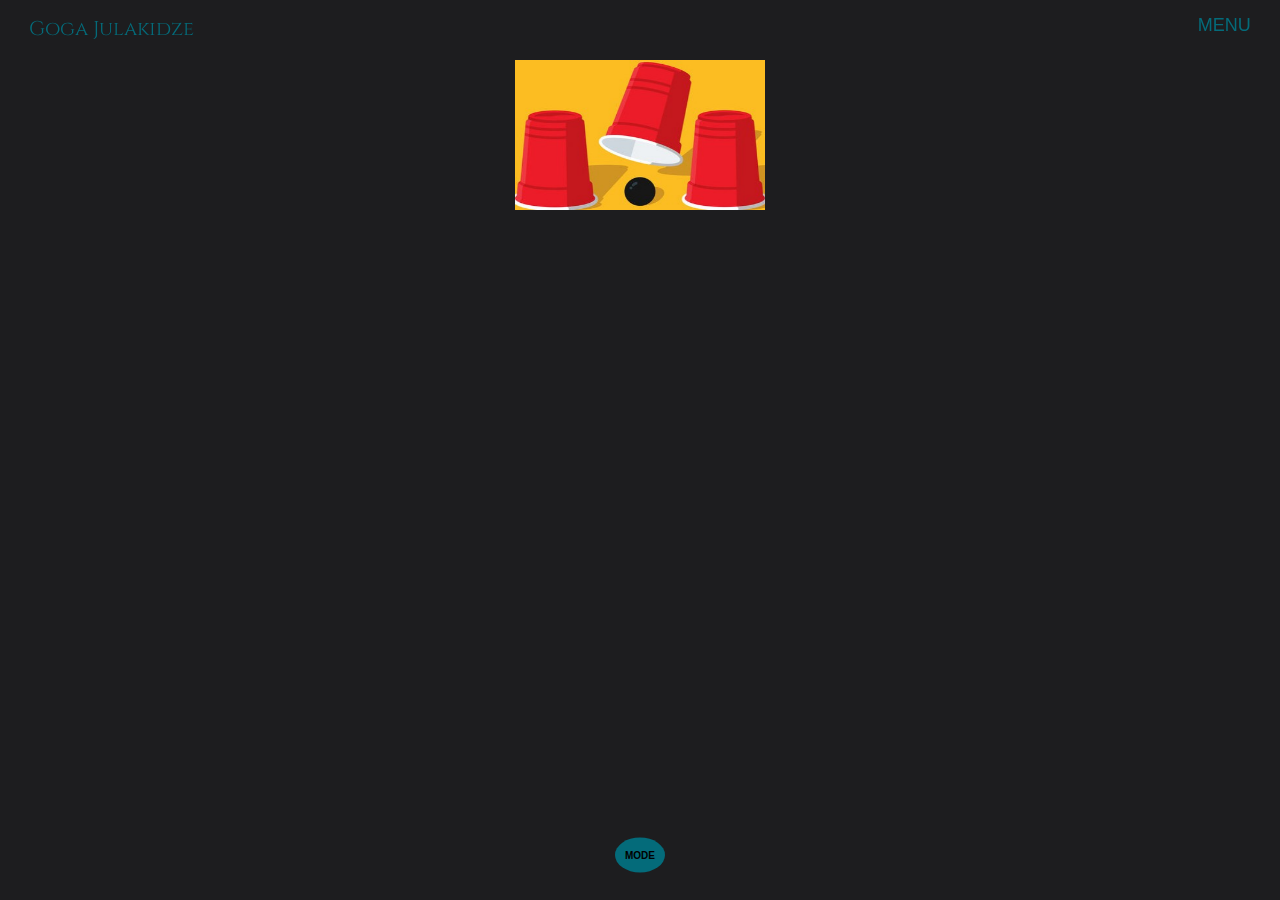
<file: index.html>
<!DOCTYPE html>
<html lang="en">
<head>
    <meta charset="UTF-8">
    <meta http-equiv="X-UA-Compatible" content="IE=edge">
    <meta name="viewport" content="width=device-width, initial-scale=1.0">
    <title>Goga Julakidze</title>
    <link rel="stylesheet" href="stylesheet.css" >
    <link href="https://fonts.googleapis.com/css2?family=Cinzel:wght@600&display=swap" rel="stylesheet">
</head>
<body>
    
    <div id="nav">
        <div id="head"  >Goga Julakidze</div>
        <a id="menu" >MENU</a>
 
    </div>
    <div class="basket">
        <div class="box">
            <div class="imgBx">
                <img src="shufflecup.jpg" alt="shufflecup" width="250" height="150">
            </div>
    <div class="contentBx">
        <h2 Tilt box hover effect></h2>
            <p style="text-align: center;">
                <a style="text-decoration: none;" target="_blank" href="https://codehs.com/share/id/write-the-code-07L2mK/run">
                    Shuffle<br> Cups Game!
                </a>
            
            </p>
        </div>
    </div>
    
    </div>
    

    
    <button><span id="span" class="effect" data-speed="-4">Mode</span></button>
    <script type="text/javascript">
        
        var colorback = ["#1d1d1f","#b6ddaa"];
        var color = ["#FFE5CC","#046b7a"];
        var i = 0;
        document.querySelector("button").addEventListener("click",
        function(){
            if(i==0){
                i+=1;
            }else{
                i-=1;

            }
        document.querySelector("body").style.background = colorback[i]
        document.querySelector("body").style.color = color[i]
        document.querySelector("button").style.background = colorback[i]
        })
        
    </script>
    <script type="text/javascript" src="vanilla-tilt.js"></script>
    <script type="text/javascript">
        VanillaTilt.init(document.querySelectorAll(".box"), {
            max: 25,
            speed: 400
        });
        
    </script>
    
    
</body>
</html>
</file>
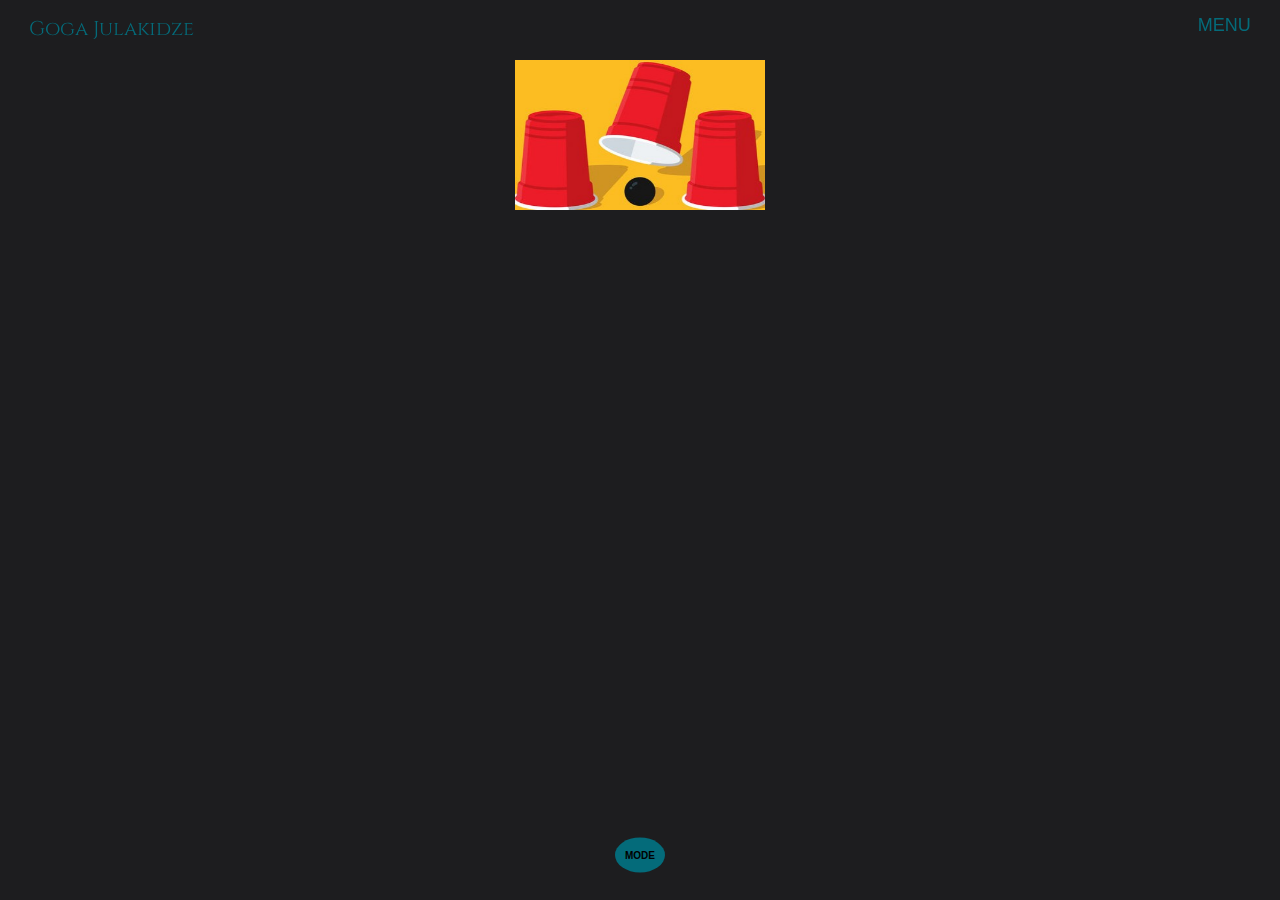
<file: portfelio.html>
<!DOCTYPE html>
<html lang="en">
<head>
    <meta charset="UTF-8">
    <meta http-equiv="X-UA-Compatible" content="IE=edge">
    <meta name="viewport" content="width=device-width, initial-scale=1.0">
    <title>Goga Julakidze</title>
    <link rel="stylesheet" href="stylesheet.css" >
    <link href="https://fonts.googleapis.com/css2?family=Cinzel:wght@600&display=swap" rel="stylesheet">
</head>
<body>
    
    <div id="nav">
        <div id="head"  >Goga Julakidze</div>
        <a id="menu" >MENU</a>
 
    </div>
    <div class="basket">
        <div class="box">
            <div class="imgBx">
                <img src="shufflecup.jpg" alt="shufflecup" width="250" height="150">
            </div>
    <div class="contentBx">
        <h2 Tilt box hover effect></h2>
            <p style="text-align: center;">
                <a style="text-decoration: none;" target="_blank" href="https://codehs.com/share/id/write-the-code-07L2mK/run">
                    Shuffle<br> Cups Game!
                </a>
            
            </p>
        </div>
    </div>
    
    </div>
    

    
    <button><span id="span" class="effect" data-speed="-4">Mode</span></button>
    <script type="text/javascript">
        
        var colorback = ["#1d1d1f","#b6ddaa"];
        var color = ["#FFE5CC","#046b7a"];
        var i = 0;
        document.querySelector("button").addEventListener("click",
        function(){
            if(i==0){
                i+=1;
            }else{
                i-=1;

            }
        document.querySelector("body").style.background = colorback[i]
        document.querySelector("body").style.color = color[i]
        document.querySelector("button").style.background = colorback[i]
        })
        
    </script>
    <script type="text/javascript" src="vanilla-tilt.js"></script>
    <script type="text/javascript">
        VanillaTilt.init(document.querySelectorAll(".box"), {
            max: 25,
            speed: 400
        });
        
    </script>
    
    
</body>
</html>
</file>
<file: stylesheet.css>
* {
    margin: 0;
    padding: 0;
    box-sizing: border-box;
}

body {
    position: relative;
    margin: 0;
    padding: 0;
    background-color: #1d1d1f;
    color: #046b7a;
    font-family: Arial,'Helvetica Neue',Helvetica,sans-serif;
    background-size: auto;
display: flex;
overflow-y: hidden;
  overflow-x: hidden;

justify-content: space-evenly;}


#head {
    font-family: 'Cinzel', serif;
    font-size: 20px;
}

#head:hover {
    text-shadow: 0 0 5px #2e7778;
}
#nav{
    position: fixed;
}
#nav {
    position: fixed;
    width: 97%;
    display:flex;
    flex-direction: row;
    justify-content:space-between;
    align-items: flex-start;
    padding: 15px 10px 0px 10px;
}

#menu {
    font-size: 2vh;
    position: relative;
    cursor: pointer;
}

#menu::before{
    content: "";
    position: absolute;
    right: 0;
    width: 0%;
    height: 100%;
    background: #3498db;
    z-index: -1;
    transition: 0.8s;
    border-radius: 45%;
  }

  #menu::before{
    top: 0;
    border-radius: 0;
  }

  #menu:hover::before{
    width: 100%;
  }

  #menu:hover {
      transform:scale(1.5);
      -webkit-transform: scale(1.5);
      -ms-transform: scale(1,5);
  }

button {
    position: fixed;
    top:95%;
    left:50%;
    transform: translate(-50%,-50%);
    padding: 5px;
    border:none;
    outline:none;
    text-transform: uppercase;
    cursor: pointer;
    background-color: transparent;
    border: 0px;
    border-radius: 50%;
    background-color: #046b7a;
}

section{
    position: relative;
    width: 100%;
    height: 100vh;
    overflow: hidden;
    display: flex;
    justify-content: center;
    align-items: center;
}



#span {
    padding: 5px;
    line-height: 25px;
    font-size: 10px;
    font-weight: 600;
    width: 50px;
    height: 50px;
    border-radius: 50%;
    font-family: Verdana, Geneva, Tahoma, sans-serif;
    text-transform: uppercase;
    animation: animate 3s linear infinite;
}

@keyframes animate {
    0%{
        box-shadow: 0 0 0 0 rgba(255, 0, 255, .7), 0 0 0 0 rgba(255, 0, 255, .7);
    }
    40%{
        box-shadow: 0 0 0 40px rgba(255, 0, 255, 0), 0 0 0 0 rgba(255, 0, 255, .5);
    }
    80%{
        box-shadow: 0 0 0 0 rgba(255, 0, 255, 0), 0 0 0 30px rgba(255, 0, 255, 0);
    }
    100%{
        box-shadow: 0 0 0 0 rgba(255, 0, 255, 0), 0 0 0 20px rgba(255, 0, 255, 0);
    }
}


.banner {
    position: relative;
    height: 100%;
    width: 100%;
    padding-right: 0%;
    
    display: flex;
    padding-top: 50%;
    left: 50%;
  align-content: center;
  align-items: flex-start;
  flex-direction: column;}
  
  .banner img {
    width: 100%;
    height: 100%;
  }
  
  
  .container {
      position: absolute;
      height: 100vh;
      width: 100%;
    }
    
    .container #scene .layer {
      position: absolute;
      top: 0;
      left: 0;
      width: 100%;
      height: 100vh;
    }
  
    .container #scene .layer img {
      position: absolute;
      top: 0;
      left: 0;
      width: 10%;
      height: 10vh;
      object-fit: cover;
    }
  
    .basket {
    position: relative;
    display: flex;
    width: 250px;
    height: 150px;
    
    transform-style: preserve-3d;
}

.basket .box {
    position: relative;
    width: 450px;
    height: 150px;
    margin: 60px 0;
    transform-style: preserve-3d;
justify-content: space-evenly;}


.basket .box .imgBx{
    position: absolute;
    top: 0;
    left: 0;
    width: 100%;
    height: 100%;
}

.basket .box .contentBx {
    position: absolute;
    top: 50%;
    left: 50px;
    right: 50px;
    background: #fff;
    transform: translateZ(20px) scaleY(0);
    padding: 0px 0px;
    transform-origin: top;
    transition: 0.5s;
    transform-style: preserve-3d;
    border-radius: 50%;
}
 
.basket .box:hover .contentBx {
    transform: translateZ(50px) scaleY(1) ;
}
</file>
